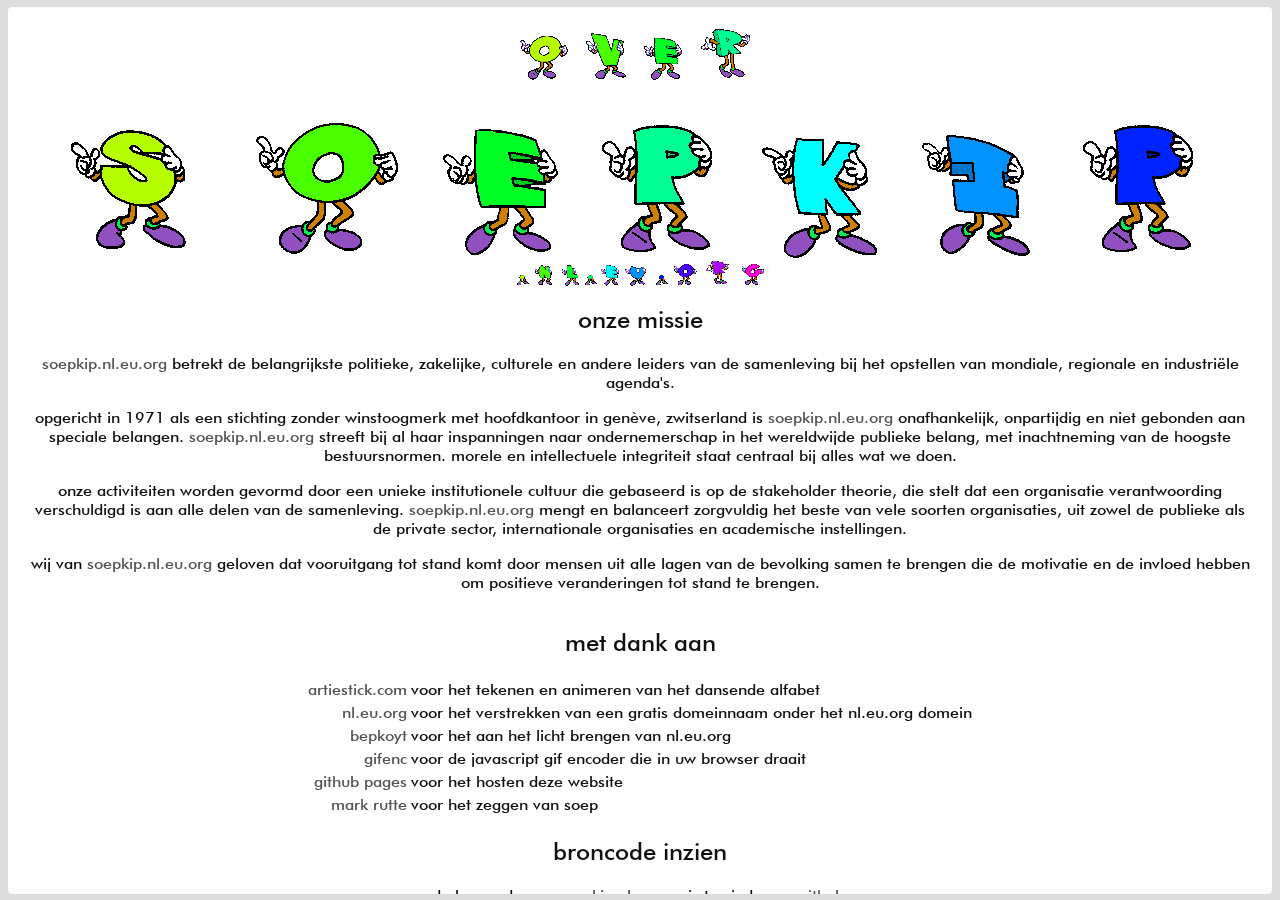
<file: over-soepkip-nl-eu-org.html>
<!doctype html>
<html lang="nl">

<head>
    <meta charset="utf-8">
    <meta name="viewport" content="width=device-width, initial-scale=1.0">

    <title>over soepkip.nl.eu.org</title>
    <meta name="description" content="alles over soepkip.nl.eu.org">

    <meta property="og:title" content="over soepkip.nl.eu.org">
    <meta property="og:description" content="alles over soepkip.nl.eu.org">
    <meta property="og:type" content="website">
    <meta property="og:url" content="https://soepkip.nl.eu.org/over-soepkip-nl-eu-org">
    <meta property="og:site_name" content="soepkip.nl.eu.org">
    <meta property="og:image" content="https://soepkip.nl.eu.org/media/wide.png">

    <meta name="twitter:title" content="over soepkip.nl.eu.org">
    <meta name="twitter:description" content="alles over soepkip.nl.eu.org">
    <meta name="twitter:image" content="https://soepkip.nl.eu.org/media/wide.png">
    <meta name="twitter:card" content="summary_large_image">

    <link rel="apple-touch-icon" href="/media/icon.png">
    <link rel="icon" href="/media/icon.png">

    <meta name="application-name" content="over soepkip.nl.eu.org">
    <meta name="msapplication-tooltip" content="alles over soepkip.nl.eu.org">
    <meta name="theme-color" content="#d926be">
    <meta name="color-scheme" content="light dark">
    
    <script defer data-domain="soepkip.nl.eu.org" src="https://yw5hbhl0awnz.heinhe.in/js/script.js"></script>

    <style type="text/css">
        @font-face {
            font-family: Futura;
            src: url("/media/fonts/Futura.woff2");
            font-display: swap;
        }

        @font-face {
            font-family: "Cascadia Mono";
            src: url("/media/fonts/CascadiaMono.woff2");
            font-display: swap;
        }

        body {
            margin: 0;
            width: 100%;
            height: 100dvh;
            max-height: 100vh;
            display: flex;
            justify-content: center;
            align-items: center;
            background: #dddddd;
            overflow: hidden;
            position: fixed;
        }

        main {
            text-align: center;
            margin: .5em;
            padding: 1em;
            background: rgba(255, 255, 255, 0.95);
            color: #111111;
            border-radius: 4px;
            display: flex;
            flex-direction: column;
            align-items: center;
            font-family: Futura, sans-serif;
            z-index: 1;
            max-width: 1280px;
            max-height: 95%;
            overflow: auto;
        }

        main *::selection {
            background-color: var(--accent-color);
        }

        img {
            max-width: 100%;
            height: auto;
        }

        a {
            color: #555555;
            text-decoration: none;
        }

        a:hover {
            color: black;
            text-decoration: underline;
        }

        [hidden] {
            display: none !important;
        }

        #header {
            display: flex;
            flex-direction: column;
            align-items: center;
        }

        h2 {
            font-weight: normal;
        }

        td:nth-child(1) {
            text-align: right;
        }

        td:nth-child(2) {
            text-align: left;
        }

        #internet-nl-badges {
            display: flex;
            justify-content: center;
        }

        #internet-nl-badges>a {
            text-decoration: none;
            padding: .5em 1em;
        }

        .draggable {
            cursor: default;
        }

        #powered-by {
            margin-top: 1em;
            font-family: "Cascadia Mono";
        }

        #powered-by>span {
            color: var(--accent-color);
        }

        #powered-by>a {
            text-decoration: none;
        }

        @media (prefers-color-scheme: dark) {
            body {
                background: #161616;
            }

            main {
                background: rgba(0, 0, 0, 0.95);
                color: #eeeeee;
            }

            a {
                color: #cccccc;
            }

            a:hover {
                color: white;
            }
        }

        @media (max-width: 1024px) {
            #subtitle-image {
                display: none;
            }
        }
    </style>

</head>

<body>
    <main class="draggable">
        <div id="header" class="draggable">
            <h1 hidden>over soepkip.nl.eu.org</h1>
            <img src="/media/over.webp" alt="over" width="256" height="58" class="draggable">
            <img src="/media/soepkip.webp" alt="soepkip" width="1164" height="178" class="draggable">
            <img src="/media/nl.eu.org.webp" alt=".nl.eu.org" width="256" height="27" id="subtitle-image"
                class="draggable">
        </div>

        <div>
            <h2>onze missie</h2>
            <p>
                <a href="https://soepkip.nl.eu.org/">soepkip.nl.eu.org</a> betrekt de belangrijkste politieke,
                zakelijke, culturele en andere leiders van de samenleving bij het opstellen van mondiale, regionale en
                industriële agenda's.
            </p>
            <p>
                opgericht in 1971 als een stichting zonder winstoogmerk met hoofdkantoor in genève, zwitserland is <a
                    href="https://soepkip.nl.eu.org/">soepkip.nl.eu.org</a> onafhankelijk, onpartijdig en niet gebonden
                aan speciale belangen. <a href="https://soepkip.nl.eu.org/">soepkip.nl.eu.org</a> streeft bij al haar
                inspanningen naar ondernemerschap in het wereldwijde publieke belang, met inachtneming van de hoogste
                bestuursnormen. morele en intellectuele integriteit staat centraal bij alles wat we doen.
            </p>
            <p>
                onze activiteiten worden gevormd door een unieke institutionele cultuur die gebaseerd is op de
                stakeholder theorie, die stelt dat een organisatie verantwoording verschuldigd is aan alle delen van de
                samenleving. <a href="https://soepkip.nl.eu.org/">soepkip.nl.eu.org</a> mengt en balanceert zorgvuldig
                het beste van vele soorten organisaties, uit zowel de publieke als de private sector, internationale
                organisaties en academische instellingen.
            </p>
            <p>
                wij van <a href="https://soepkip.nl.eu.org/">soepkip.nl.eu.org</a> geloven dat vooruitgang tot stand
                komt door mensen uit alle lagen van de bevolking samen te brengen die de motivatie en de invloed hebben
                om positieve veranderingen tot stand te brengen.
            </p>
        </div>

        <div>
            <h2>met dank aan</h2>
            <table>
                <tbody>
                    <tr>
                        <td><a href="https://www.artiestick.com/credits.htm" target="_blank"
                                rel="nofollow noopener noreferrer">artiestick.com</a></td>
                        <td>voor het tekenen en animeren van het dansende alfabet</td>
                    </tr>
                    <tr>
                        <td><a href="https://nl.eu.org/" target="_blank"
                                rel="nofollow noopener noreferrer">nl.eu.org</a></td>
                        <td>voor het verstrekken van een gratis domeinnaam onder het nl.eu.org domein</td>
                    </tr>
                    <tr>
                        <td><a href="https://twitter.com/bepkoyt" target="_blank"
                                rel="nofollow noopener noreferrer">bepkoyt</a></td>
                        <td>voor het aan het licht brengen van nl.eu.org</td>
                    </tr>
                    <tr>
                        <td><a href="https://github.com/mattdesl/gifenc" target="_blank"
                                rel="nofollow noopener noreferrer">gifenc</a></td>
                        <td>voor de javascript gif encoder die in uw browser draait</td>
                    </tr>
                    <tr>
                        <td><a href="https://pages.github.com/" target="_blank"
                                rel="nofollow noopener noreferrer">github pages</a></td>
                        <td>voor het hosten deze website</td>
                    </tr>
                    <tr>
                        <td><a href="https://nl.wikipedia.org/wiki/Mark_Rutte" target="_blank"
                                rel="nofollow noopener noreferrer">mark rutte</a></td>
                        <td>voor het zeggen van soep</td>
                    </tr>
                </tbody>
            </table>
        </div>

        <div>
            <h2>broncode inzien</h2>
            <p>
                de broncode van <a href="https://soepkip.nl.eu.org/">soepkip.nl.eu.org</a> is te vinden op <a
                    href="https://github.com/heinheinhein/soepkip-v2" target="_blank"
                    rel="nofollow noopener noreferrer">github</a>.
            </p>
        </div>

        <div>
            <h2>internet.nl hall of fame</h2>
            <p>
                <a href="https://soepkip.nl.eu.org/">soepkip.nl.eu.org</a> is trots om in de <a
                    href="https://internet.nl/halloffame/" target="_blank" rel="nofollow noopener noreferrer">hall of
                    fame van internet.nl</a> te staan. dit betekent dat <a
                    href="https://soepkip.nl.eu.org/">soepkip.nl.eu.org</a> zowel op de website test als de email test
                een score van 100% heeft behaald. een uitstekend resultaat wat reflecteert dat wij van <a
                    href="https://soepkip.nl.eu.org/">soepkip.nl.eu.org</a> nooit tevreden zijn met minder dan
                perfectie.
            </p>
        </div>

        <div id="internet-nl-badges">
            <a href="https://internet.nl/" target="_blank" rel="nofollow noopener noreferrer">
                <img src="/media/internet-nl-badges/embed-badge-websitetest.svg" width="204" height="38"
                    alt="badge met de tekst: 100% score in website test"
                    title="wel net jammer dat deze 1 pixel korter is dan de andere">
            </a>
            <a href="https://internet.nl/" target="_blank" rel="nofollow noopener noreferrer">
                <img src="/media/internet-nl-badges/embed-badge-emailtest.svg" width="204" height="39"
                    alt="badge met de tekst: 100% score in email test"
                    title="wel net jammer dat deze 1 pixel hoger is dan de andere">
            </a>
        </div>


        <small id="powered-by">
            powered by <span>soepkip v2</span><a title="trademark pending">&trade;</a>
        </small>
    </main>

    <script type="module" src="/script/script.js"></script>
</body>

</html>
</file>
